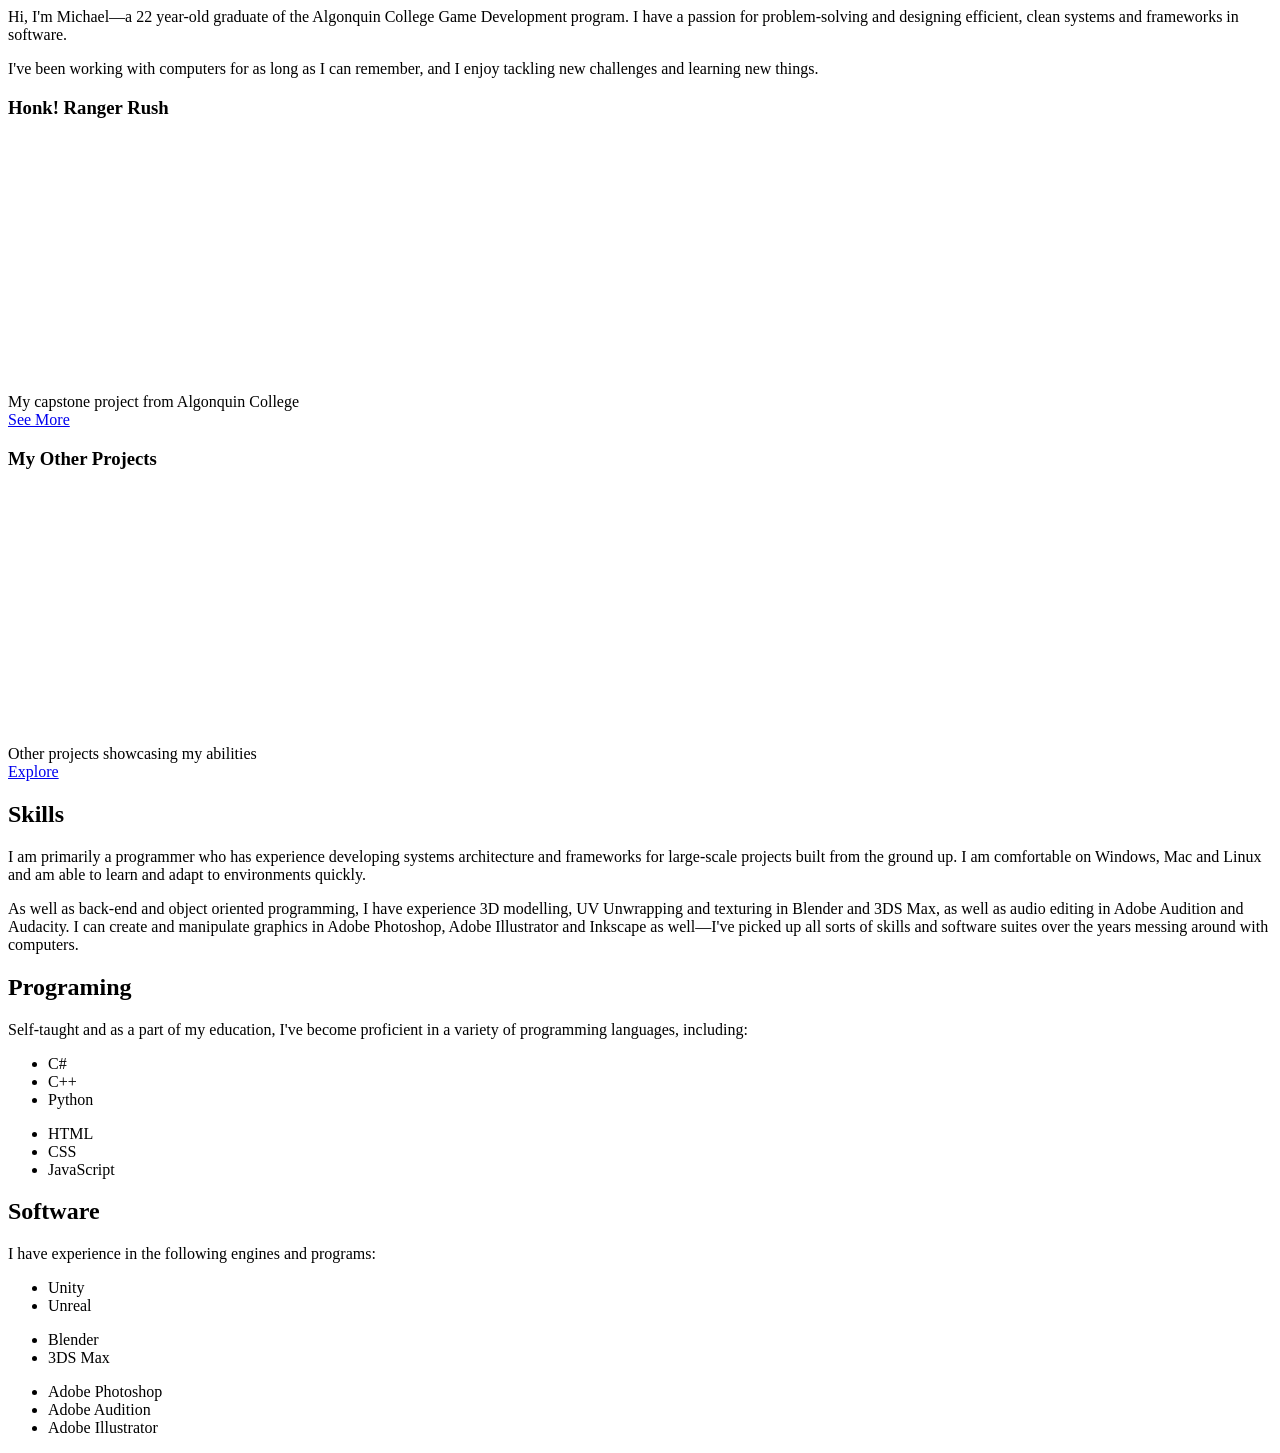
<file: index.html>
<head>
    <script>const siteConfig = 0;</script>
    <script src="/head-inject-mv.js"></script>
    <title>Michael Vogl</title>
    <link rel="stylesheet" type="text/css" href="/assets/css/base.css"/>
</head>

<body>
    <div class="body-container content-width">
        <div class="body-block">
            <div class="body-block-content" style="padding:0;">
                <p>Hi, I'm Michael&mdash;a 22 year-old graduate of the Algonquin College Game Development program. I have a passion for problem-solving and designing efficient, clean systems and frameworks in software.</p>
                <p>I've been working with computers for as long as I can remember, and I enjoy tackling new challenges and learning new things.</p>
            </div>
        </div>        
        <div class="body-block-grid grid-showcase">
            <div class="body-block body-block-content flex-block link-format" style="margin:0">
                <h3>Honk! Ranger Rush</h3>
                <div class="body-block-image" style="height: 256px; background-image:url('/assets/images/honkgame/honkgame_1.png')"></div>
                <span >My capstone project from Algonquin College</span>
                <a href="/pages/main/projects.html">
                    <div class="button-big">
                        See More
                    </div>
                </a>
            </div>
            <div class="body-block body-block-content flex-block link-format" style="margin:0">
                <h3>My Other Projects</h3>
                <div class="body-block-image" style="height: 256px; background-image:url('/assets/images/repaint/kfclmp2_1.png')"></div>
                <span>Other projects showcasing my abilities</span>
                <a href="/pages/main/additionalwork.html">
                    <div class="button-big">
                        Explore
                    </div>
                </a>
            </div>
        </div>
        <div class="body-block body-block-grid grid-right">
            <div class="body-block-image" style="background-image: url('/assets/images/pictures/DSC_9564.webp')"></div>
            <div class="body-block-content">
                <h2>Skills</h2>
                <p>I am primarily a programmer who has experience developing systems architecture and frameworks for large-scale projects built from the ground up. I am comfortable on Windows, Mac and Linux and am able to learn and adapt to environments quickly.</p>
                <p>As well as back-end and object oriented programming, I have experience 3D modelling, UV Unwrapping and texturing in Blender and 3DS Max, as well as audio editing in Adobe Audition and Audacity. I can create and manipulate graphics in Adobe Photoshop, Adobe Illustrator and Inkscape as well&mdash;I've picked up all sorts of skills and software suites over the years messing around with computers. </p>
            </div>
        </div>
        <div class="body-block body-block-grid grid-left">
            <div class="body-block-content">
                <h2>Programing</h2>
                <p>Self-taught and as a part of my education, I've become proficient in a variety of programming languages, including:</p>
                <div class="side-by-side-list">
                    <ul>
                        <li>C#</li>
                        <li>C++</li>
                        <li>Python</li>
                    </ul>
                    <ul>
                        <li>HTML</li>
                        <li>CSS</li>
                        <li>JavaScript</li>
                    </ul>
                </div>
            </div>
            <div class="body-block-image" style="background-image: url('/assets/images/pictures/DSC_9562.webp')"></div>
        </div>
        <div class="body-block body-block-grid grid-right">
            <div class="body-block-image" style="background-image: url('/assets/images/pictures/DSC_9566.webp')"></div>
            <div class="body-block-content">
                <h2>Software</h2>
                <p>I have experience in the following engines and programs:</p>
                <div class="side-by-side-list">
                    <ul>
                        <li>Unity</li>
                        <li>Unreal</li>
                    </ul>
                    <ul>
                        <li>Blender</li>
                        <li>3DS Max</li>
                    </ul>
                    <ul>
                        <li>Adobe Photoshop</li>
                        <li>Adobe Audition</li>
                        <li>Adobe Illustrator</li>
                    </ul>
                </div> 
            </div>
        </div>
    </div>
</body>
</file>
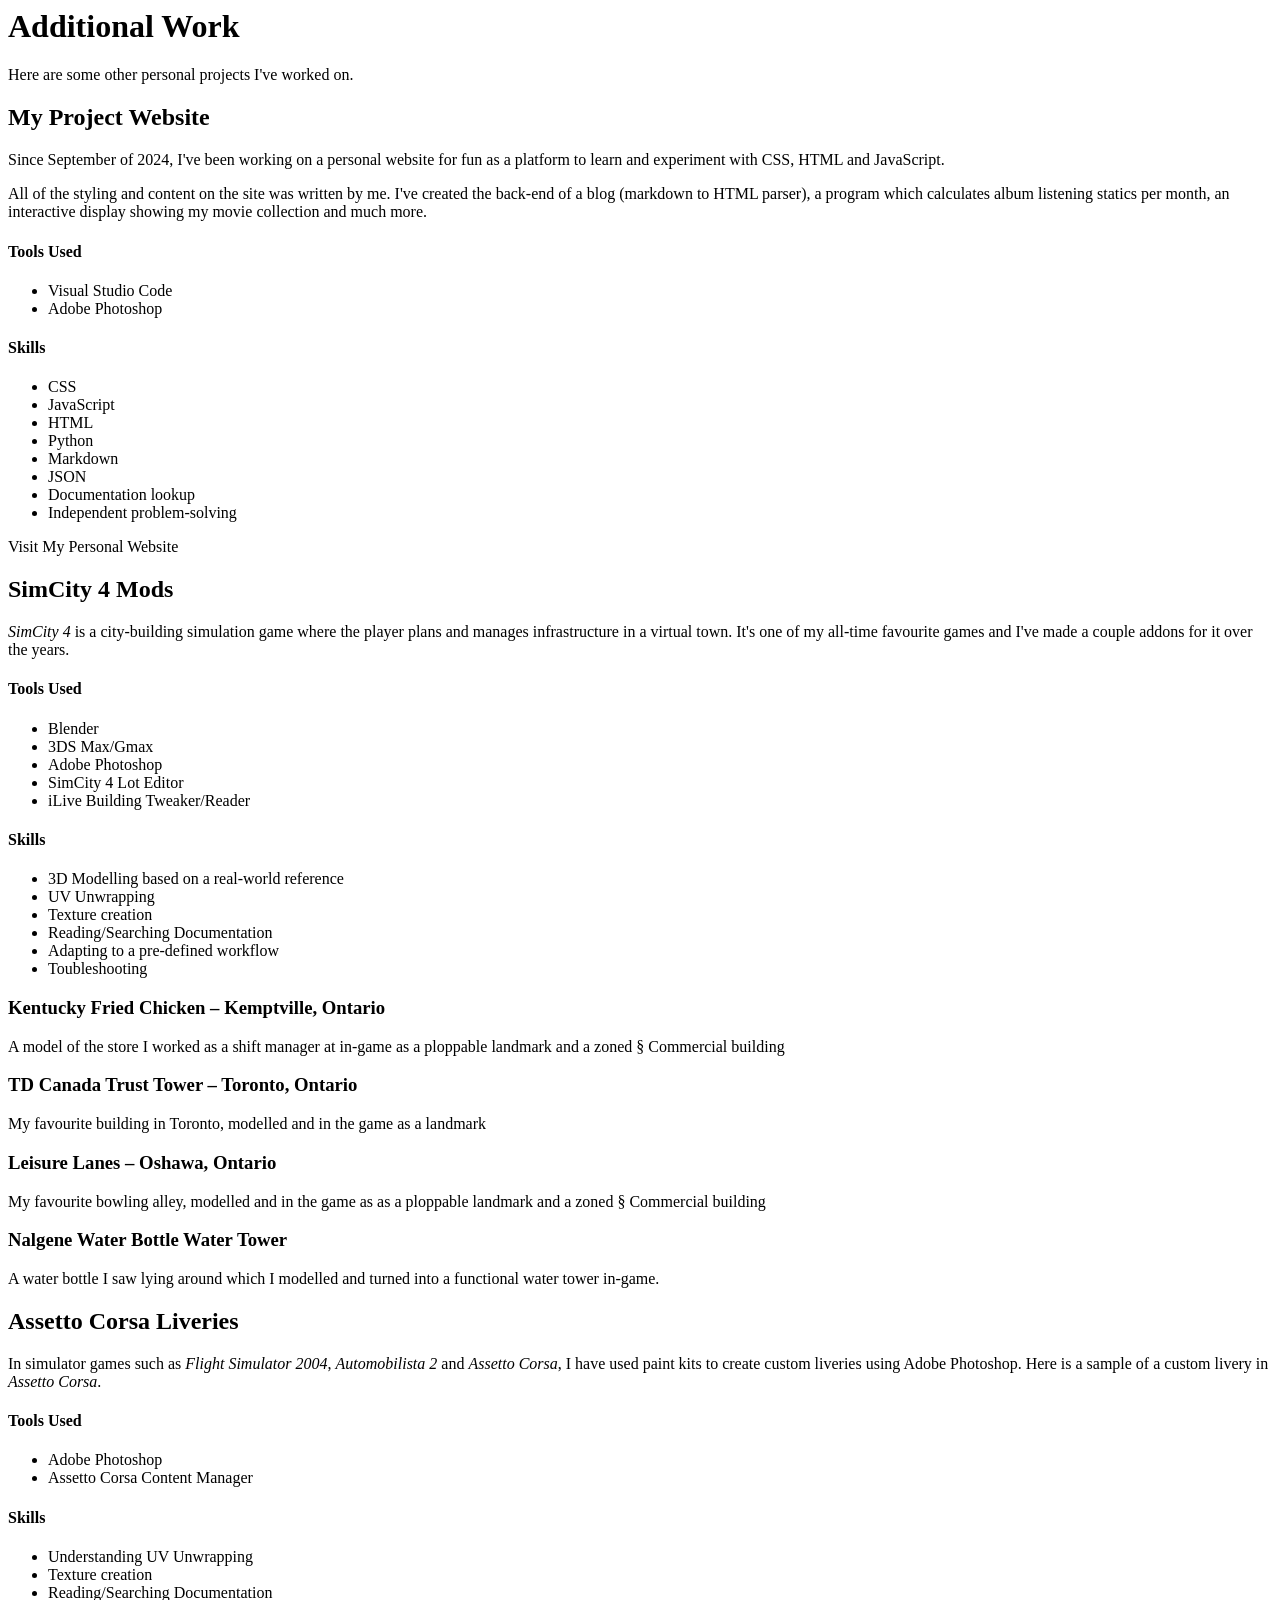
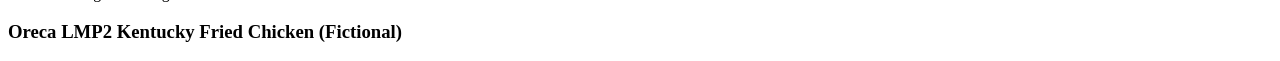
<file: pages/main/additionalwork.html>
<head>
    <script src="/head-inject-mv.js"></script>
    <title>Michael Vogl</title>
    <link rel="stylesheet" type="text/css" href="/assets/css/base.css"/>
    <link rel="stylesheet" type="text/css" href="/assets/css/additionalprojects.css"/>
</head>

<body>
    <div class="body-container content-width">
        <div class="body-block">
            <div class="body-block-content">
                <h1>Additional Work</h1>
                <p>Here are some other personal projects I've worked on.</p>
            </div>
        </div>
        <div class="body-block">
            <div class="body-block-content">
                <h2>My Project Website</h2>
                <p>Since September of 2024, I've been working on a personal website for fun as a platform to learn and experiment with CSS, HTML and JavaScript.</p>
                <p>All of the styling and content on the site was written by me. I've created the back-end of a blog (markdown to HTML parser), a program which calculates album listening statics per month, an interactive display showing my movie collection and much more.</p>
                <div class="simple-flex-row">
                    <div class="side-by-side-list list-two-rows">
                        <div>
                            <h4><b>Tools Used</b></h4>
                            <ul>
                                <li>Visual Studio Code</li>
                                <li>Adobe Photoshop</li>
                            </ul>
                        </div> 
                        <div>
                            <h4><b>Skills</b></h4>
                            <ul>
                                <li>CSS</li>
                                <li>JavaScript</li>
                                <li>HTML</li>
                                <li>Python</li>
                                <li>Markdown</li>
                                <li>JSON</li>
                                <li>Documentation lookup</li>
                                <li>Independent problem-solving</li>
                            </ul>
                        </div>
                    </div>
                </div>
                <div class="grid-four grid-images">
                    <div style="background-image: url('/assets/images/cybersite/cybersite-1.png')"></div>
                    <div style="background-image: url('/assets/images/cybersite/cybersite-2.png')"></div>
                    <div style="background-image: url('/assets/images/cybersite/cybersite-3.png')"></div>
                    <div style="background-image: url('/assets/images/cybersite/cybersite-4.png')"></div>
                    <div style="background-image: url('/assets/images/cybersite/cybersite-5.png')"></div>
                </div>
            </div>
            <div onclick="accessPersonalSite()"class="button-big" id="personal-site-button">
                Visit My Personal Website
            </div>
        </div>
        <div class="body-block">
            <div class="body-block-content">
                <h2>SimCity 4 Mods</h2>
                <p><i>SimCity 4</i> is a city-building simulation game where the player plans and manages infrastructure in a virtual town. It's one of my all-time favourite games and I've made a couple addons for it over the years.</p>
                <div class="simple-flex-row">
                    <div class="side-by-side-list list-two-rows">
                        <div>
                            <h4><b>Tools Used</b></h4>
                            <ul>
                                <li>Blender</li>
                                <li>3DS Max/Gmax</li>
                                <li>Adobe Photoshop</li>
                                <li>SimCity 4 Lot Editor</li>
                                <li>iLive Building Tweaker/Reader</li>
                            </ul>
                        </div>
                        <div>
                            <h4><b>Skills</b></h4>
                            <ul>
                                <li>3D Modelling based on a real-world reference</li>
                                <li>UV Unwrapping</li>
                                <li>Texture creation</li>
                                <li>Reading/Searching Documentation</li>
                                <li>Adapting to a pre-defined workflow</li>
                                <li>Toubleshooting</li>
                            </ul>
                        </div>
                    </div>
                </div>
                <h3>Kentucky Fried Chicken &ndash; Kemptville, Ontario</h3>
                <p>A model of the store I worked as a shift manager at in-game as a ploppable landmark and a zoned § Commercial building</p>
                <div class="grid-four grid-images">
                    <div style="background-image: url('/assets/images/sc4mods/kfc_4.png')"></div>
                    <div style="background-image: url('/assets/images/sc4mods/KFC1.png')"></div>
                    <div style="background-image: url('/assets/images/sc4mods/KFC2.png')"></div>
                    <div style="background-image: url('/assets/images/sc4mods/KFC3.png')"></div>
                    <div style="background-image: url('/assets/images/sc4mods/KFCref1.png')"></div>
                    <div style="background-image: url('/assets/images/sc4mods/KFCref2.png')"></div>
                </div>
                <h3>TD Canada Trust Tower &ndash; Toronto, Ontario</h3>
                <p>My favourite building in Toronto, modelled and in the game as a landmark</p>
                <div class="grid-four grid-images">
                    <div style="background-image: url('/assets/images/sc4mods/tdtower_4.jpg')"></div>
                    <div style="background-image: url('/assets/images/sc4mods/tdtower_5.jpg')"></div>
                    <div style="background-image: url('/assets/images/sc4mods/tdtower_3.png')"></div>
                    <div style="background-image: url('/assets/images/sc4mods/tdtower_2.png')"></div>
                    <div style="background-image: url('/assets/images/sc4mods/tdtower_1.png')"></div>
                    <div style="background-image: url('/assets/images/sc4mods/tdcanadatrusttower.jpeg')"></div>
                </div>
                <h3>Leisure Lanes &ndash; Oshawa, Ontario</h3>
                <p>My favourite bowling alley, modelled and in the game as as a ploppable landmark and a zoned § Commercial building</p>
                <div class="grid-four grid-images">
                    <div style="background-image: url('/assets/images/sc4mods/leisurelanes_1.png')"></div>
                    <div style="background-image: url('/assets/images/sc4mods/leisurelanes_2.png')"></div>
                    <div style="background-image: url('/assets/images/sc4mods/leisurelanes_5.png')"></div>
                    <div style="background-image: url('/assets/images/sc4mods/leisurelanes_4.png')"></div>
                </div>
                <h3>Nalgene Water Bottle Water Tower</h3>
                <p>A water bottle I saw lying around which I modelled and turned into a functional water tower in-game.</p>
                <div class="grid-one grid-images">
                    <div></div>
                    <div style="background-image: url('/assets/images/sc4mods/nalgene.jpg')"></div>
                    <div></div>
                </div>
            </div>
        </div>        
        <div class="body-block">
            <div class="body-block-content">
                <h2>Assetto Corsa Liveries</h2>
                <p>In simulator games such as <i>Flight Simulator 2004</i>, <i>Automobilista 2</i> and <i>Assetto Corsa</i>, I have used paint kits to create custom liveries using Adobe Photoshop. Here is a sample of a custom livery in <i>Assetto Corsa</i>.</p>
                <div class="simple-flex-row">
                    <div class="side-by-side-list list-two-rows">
                        <div>
                            <h4><b>Tools Used</b></h4>
                            <ul>
                                <li>Adobe Photoshop</li>
                                <li>Assetto Corsa Content Manager</li>
                            </ul>
                        </div>
                        <div>
                            <h4><b>Skills</b></h4>
                            <ul>
                                <li>Understanding UV Unwrapping</li>
                                <li>Texture creation</li>
                                <li>Reading/Searching Documentation</li>
                            </ul>
                        </div>
                    </div>
                </div>
                <h3>Oreca LMP2 Kentucky Fried Chicken (Fictional)</h3>
                    <div class="grid-four grid-images">
                        <div style="background-image: url('/assets/images/repaint/kfclmp2_1.png')"></div>
                        <div style="background-image: url('/assets/images/repaint/kfclmp2_2.png')"></div>
                        <div style="background-image: url('/assets/images/repaint/kfclmp2_3.png')"></div>
                        <div style="background-image: url('/assets/images/repaint/kfclmp2_4.png')"></div>
                    </div>
                </div>
            </div>
        </div>
    </div>
</body>
</file>
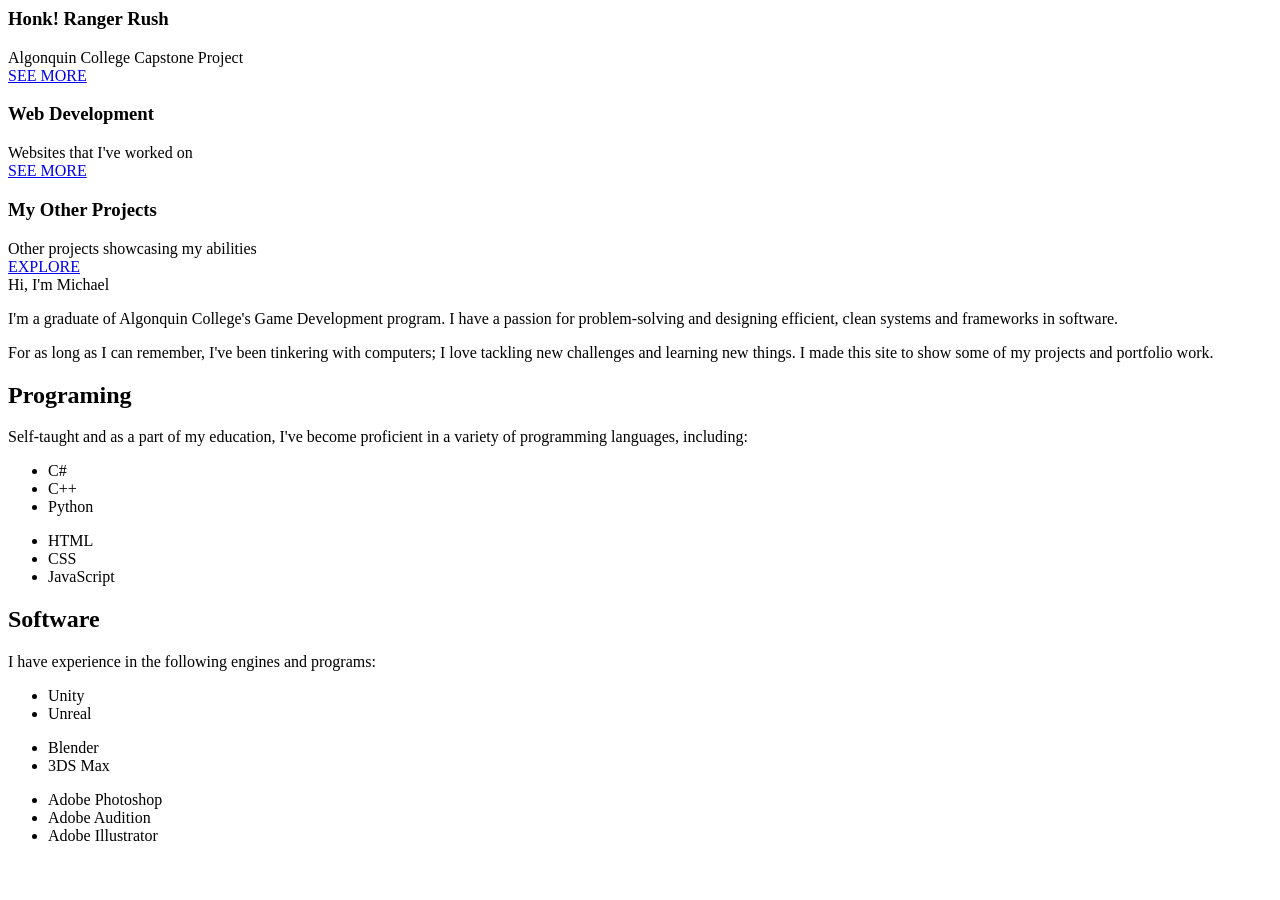
<file: pages/main/homethree.html>
<head>
    <script>const siteConfig = 2;</script>
    <script src="/head-inject-mv.js"></script>
    <title>Michael Vogl</title>
    <link rel="stylesheet" type="text/css" href="/assets/css/homethree.css"/>
    <link rel="stylesheet" type="text/css" href="/assets/css/homethreeelements.css"/>
    <link rel="stylesheet" type="text/css" href="/assets/css/fonts.css"/>
</head>

<body>
    <div class="fixed-bg img-code-one">
        <div class="featured-carousel-container">
            <div id="card-1" class="card-blue featured-card link-noformat active">
                <div class="featured-card-title">
                    <div>
                        <h3>Honk! Ranger Rush</h3>
                        <span>Algonquin College Capstone Project</span>
                    </div>
                    <a href="/pages/main/projects.html#honk"><div class="featured-card-button">SEE MORE</div></a>
                </div>
                <div class="featured-card-image" style="background-image:url('/assets/images/honkgame/honkgame_1.png')"></div>
            </div>
            <div id="card-2" class="card-green featured-card link-noformat">
                <div class="featured-card-title">
                    <div>
                        <h3>Web Development</h3>
                        <span>Websites that I've worked on</span>
                    </div>
                    <a href="/pages/main/additionalwork.html#websites"><div class="featured-card-button">SEE MORE</div></a>
                </div>
                <div class="featured-card-image" style="background-image:url('/assets/images/pictures/DSC_9562.webp')"></div>
            </div>
            <div id="card-3" class="card-orange featured-card link-noformat">
                <div class="featured-card-title">
                    <div>
                        <h3>My Other Projects</h3>
                        <span>Other projects showcasing my abilities</span>
                    </div>
                    <a href="/pages/main/additionalwork.html#mods"><div class="featured-card-button">EXPLORE</div></a>
                </div>
                <div class="featured-card-image" style="background-image:url('/assets/images/repaint/kfclmp2_1.png')"></div>
            </div>
            <div class="featured-carousel-selector-bar">
                <div id="selector-bar-1" class="active"></div>
                <div id="selector-bar-2" class="inactive"></div>
                <div id="selector-bar-3" class="inactive"></div>
            </div>
        </div>
    </div>
    <div class="body-wrapper">
        <div class="body-content flex-center">
            <div class="content-width intro-section">
                <div class="intro-hi">Hi, I'm Michael</div>
                <div class="intro-body" style="padding:0;">
                    <p>I'm a graduate of Algonquin College's Game Development program. I have a passion for problem-solving and designing efficient, clean systems and frameworks in software.</p>
                    <p>For as long as I can remember, I've been tinkering with computers; I love tackling new challenges and learning new things. I made this site to show some of my projects and portfolio work.</p>
                </div>
            </div>
        </div>
    </div>

    <div class="fixed-bg bg-fit img-code-two">
        <div class="recessed-area">
            <div class="content-width gap">
                <div class="body-block body-block-grid grid-left">
                    <div class="body-block-content">
                        <h2>Programing</h2>
                        <p>Self-taught and as a part of my education, I've become proficient in a variety of programming languages, including:</p>
                        <div class="side-by-side-list">
                            <ul>
                                <li>C#</li>
                                <li>C++</li>
                                <li>Python</li>
                            </ul>
                            <ul>
                                <li>HTML</li>
                                <li>CSS</li>
                                <li>JavaScript</li>
                            </ul>
                        </div>
                    </div>
                    <div class="body-block-image" style="background-image: url('/assets/images/pictures/DSC_9562.webp')"></div>
                </div>
                <div class="body-block body-block-grid grid-right">
                    <div class="body-block-image" style="background-image: url('/assets/images/pictures/DSC_9566.webp')"></div>
                    <div class="body-block-content">
                        <h2>Software</h2>
                        <p>I have experience in the following engines and programs:</p>
                        <div class="side-by-side-list">
                            <ul>
                                <li>Unity</li>
                                <li>Unreal</li>
                            </ul>
                            <ul>
                                <li>Blender</li>
                                <li>3DS Max</li>
                            </ul>
                            <ul>
                                <li>Adobe Photoshop</li>
                                <li>Adobe Audition</li>
                                <li>Adobe Illustrator</li>
                            </ul>
                        </div>
                    </div>
                </div>
            </div>
        </div>
    </div>

    <script>
        let activeCarouselIndex = 1;
        let carouselRestarting = false;
        var carouselTimer = setInterval(cycleCarousel, 4000);

        function cycleCarousel() {
            activeCarouselIndex += 1;
            
            if (activeCarouselIndex > 3)
            {
                activeCarouselIndex = 1;
            }

            activateCarousel(activeCarouselIndex, false);
        }

        function stopCarousel()
        {
            clearInterval(carouselTimer);
            carouselTimer = null;
        }

        function restartCarousel(newInterval = 3000)
        {
            if (!carouselRestarting)
            {
                carouselRestarting = true;
                setTimeout(() =>
                {
                    stopCarousel();
                    carouselTimer = setInterval(cycleCarousel, 4000);
                    carouselRestarting = false;
                }, newInterval)
            }
        }

        document.addEventListener("DOMContentLoaded", (event) => {
            document.getElementById("selector-bar-1").addEventListener("click", (event) => { activateCarousel(1, true) });
            document.getElementById("selector-bar-2").addEventListener("click", (event) => { activateCarousel(2, true) });
            document.getElementById("selector-bar-3").addEventListener("click", (event) => { activateCarousel(3, true) });

            document.getElementById("card-1").addEventListener("mouseenter", (event) => { stopCarousel() });
            document.getElementById("card-2").addEventListener("mouseenter", (event) => { stopCarousel() });
            document.getElementById("card-3").addEventListener("mouseenter", (event) => { stopCarousel() });

            document.getElementById("card-1").addEventListener("mouseleave", (event) => { restartCarousel(500) });
            document.getElementById("card-2").addEventListener("mouseleave", (event) => { restartCarousel(500) });
            document.getElementById("card-3").addEventListener("mouseleave", (event) => { restartCarousel(500) });
        });

        function activateCarousel(carouselIndex, userInteracted = false) {

            if (carouselIndex == 1)
            {
                document.getElementById("card-1").classList.add("active");
                document.getElementById("card-2").classList.remove("active");
                document.getElementById("card-3").classList.remove("active");

                document.getElementById("selector-bar-1").classList.add("active");
                document.getElementById("selector-bar-2").classList.remove("active");
                document.getElementById("selector-bar-3").classList.remove("active");
            }
            else if (carouselIndex == 2)
            {
                document.getElementById("card-1").classList.remove("active");
                document.getElementById("card-2").classList.add("active");
                document.getElementById("card-3").classList.remove("active");

                document.getElementById("selector-bar-1").classList.remove("active");
                document.getElementById("selector-bar-2").classList.add("active");
                document.getElementById("selector-bar-3").classList.remove("active");
            }
            else if (carouselIndex == 3)
            {
                document.getElementById("card-1").classList.remove("active");
                document.getElementById("card-2").classList.remove("active");
                document.getElementById("card-3").classList.add("active");

                document.getElementById("selector-bar-1").classList.remove("active");
                document.getElementById("selector-bar-2").classList.remove("active");
                document.getElementById("selector-bar-3").classList.add("active");
            }

            if (userInteracted)
            {
                stopCarousel();
                restartCarousel(3000);
            }

            activeCarouselIndex = carouselIndex;
        }
    </script>
</body>
</file>
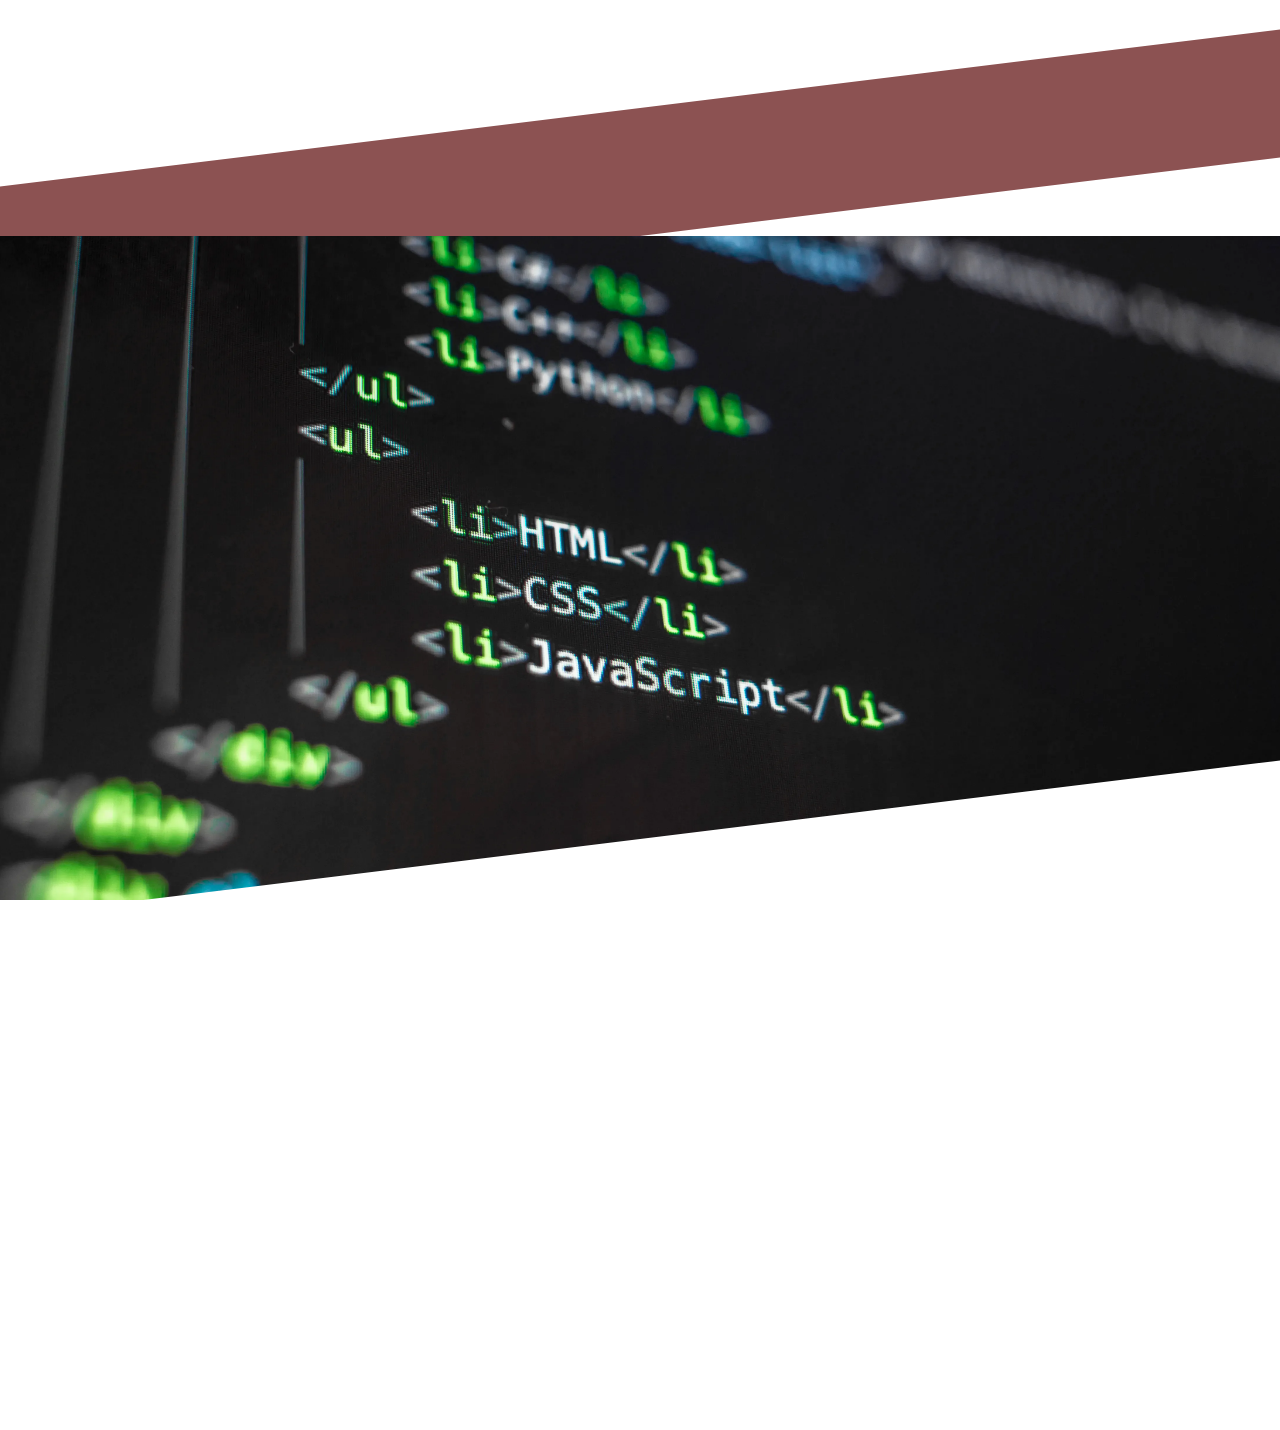
<file: pages/main/hometwo.html>
<head>
    <title>Michael Vogl</title>
    <link rel="stylesheet" type="text/css" href="/assets/css/hometwo.css"/>
    <link rel="stylesheet" type="text/css" href="/assets/css/fonts.css"/>
</head>

<body>
    <div class="top-card-cont">
        <div class="top-card"></div>
    </div>
    
    <div class="fixed-bg"></div>
    <div class="overlay-card"></div>
</body>
</file>
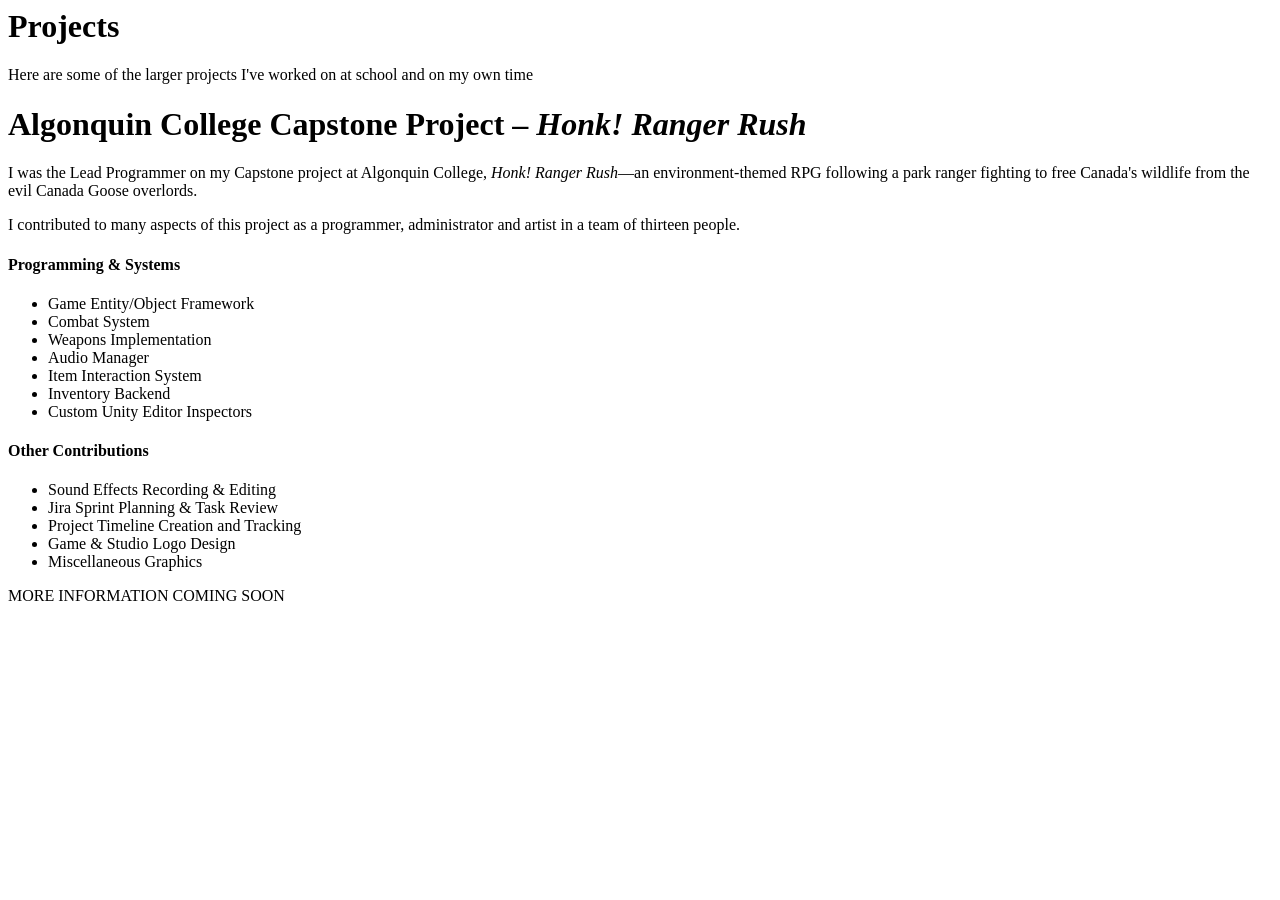
<file: pages/main/projects.html>
<head>
    <script src="/head-inject-mv.js"></script>
    <title>Michael Vogl</title>
    <link rel="stylesheet" type="text/css" href="/assets/css/base.css"/>
</head>

<body>
    <div class="body-container content-width">
        <div class="body-block">
            <div class="body-block-content">
                <h1>Projects</h1>
                <p>Here are some of the larger projects I've worked on at school and on my own time</p>
            </div>
        </div>
        <div class="body-block">
            <div class="body-block-content">
                <h1>Algonquin College Capstone Project &ndash; <i>Honk! Ranger Rush</i></h1>
                <p>I was the Lead Programmer on my Capstone project at Algonquin College, <i>Honk! Ranger Rush</i>&mdash;an environment-themed RPG following a park ranger fighting to free Canada's wildlife from the evil Canada Goose overlords.</p>
                <p>I contributed to many aspects of this project as a programmer, administrator and artist in a team of thirteen people.</p>
                <div class="simple-flex-row">
                    <div class="side-by-side-list list-two-rows">
                        <div>
                            <h4><b>Programming & Systems</b></h4>
                            <ul>
                                <li>Game Entity/Object Framework</li>
                                <li>Combat System</li>
                                <li>Weapons Implementation</li>
                                <li>Audio Manager</li>
                                <li>Item Interaction System</li>
                                <li>Inventory Backend</li>
                                <li>Custom Unity Editor Inspectors</li>
                            </ul>
                        </div> 
                        <div>
                            <h4><b>Other Contributions</b></h4>
                            <ul>
                                <li>Sound Effects Recording & Editing</li>
                                <li>Jira Sprint Planning & Task Review</li>
                                <li>Project Timeline Creation and Tracking</li>
                                <li>Game & Studio Logo Design</li>
                                <li>Miscellaneous Graphics</li>
                            </ul>
                        </div>
                    </div>
                </div>
            </div>
        </div>
        <div class="coming-soon">
            MORE INFORMATION COMING SOON
        </div>
    </div>
</body>
</file>
<file: assets/css/base.css>
@charset "UTF-8";

/* General Styles */
.flex-centered
{
    display: flex;
    justify-content: center;
    align-items: center;
}

/* Master Content Width */
body, header, footer
{
    display: flex;
    align-items: center;
    flex-direction: column;
    justify-items: center;

    font-family: "Helvetica";

    
}

header, footer
{
    /*background-color: white;*/
    background-image: linear-gradient(to bottom, rgba(255, 255, 255, 0.85), rgba(255, 255, 255, 0.95), rgba(200, 200, 200, 0.85));
    z-index: 999;
    box-shadow: 2px 2px 16px black;
    display:flex;
    width: 100vw;
    align-items: center;
    justify-content: center;
    position: absolute;
    overflow:hidden;
}

body
{
    margin-top: 150px;
    margin-bottom: 64px;
}

body, header, footer, p, div > *
{
    /* DEBUG */
    /*border: 1px red solid; */ 
}

body
{
    /*background-color: rgb(255, 255, 255);
    background: linear-gradient(to bottom, rgb(199, 228, 244), rgb(193, 235, 248));
    */
    background-image: url('/assets/images/pictures/DSC_0944.webp');
    background-repeat: no-repeat;
    background-size:cover;
}

footer
{
    padding: 16px;
}

.body-container
{
    display: flex;
    flex-direction: column;
    justify-content: left;
    gap: 16px;
}

@property --boxColour1 {
  syntax: '<color>';
  initial-value: rgba(255, 255, 255, 0.9);
  inherits: false;
}

@property --boxColour2 {
  syntax: '<color>';
  initial-value: rgba(228, 228, 228, 0.6);
  inherits: false;
}

.body-block
{
    border-radius: 25px;
    background: linear-gradient(45deg, var(--boxColour1), var(--boxColour2), var(--boxColour1));
    padding: 16px;
    gap: 16px;
    box-shadow: 4px 4px 16px rgba(0, 0, 0, 0.232);
    animation: cubic-bezier(0.19, 1, 0.22, 1) 0.5s;
    transition: box-shadow 0.3s, --boxColour1 0.3s, --boxColour2 0.3s;
}

.flex-block
{
    display: flex;
    flex-direction: column;
    gap: 8px;
    justify-content: space-around;
}

@keyframes gradientPulse {
    0%   { opacity: 0.75; }
    50%  { opacity: 1; }
    100% { opacity: 0.75; }
}

.body-block:hover
{
    box-shadow: 4px 4px 4px rgba(0, 0, 0, 0.7);
    --boxColour1: rgba(255, 255, 255, 1);
    --boxColour2: rgba(255, 255, 255, 0.9);
}

.body-block-content
{
    margin: 32px;
}

.body-block-content p
{
    margin-bottom: 1rem;
}

.link-format > *, .link-format
{
    text-decoration: none;
    color: black;
    font-weight: bold;
}

.body-block-image
{
    background-position: left;
    background-size: cover;
    border-radius: 16px;
}

.body-block-grid
{
    display: grid;
    min-height: 236px;
}

.grid-showcase
{
    grid-template-columns: 1fr 1fr;
    gap: 24px;
}

.body-block h3
{
    padding-bottom: 4px;
    margin-bottom: 4px;
}

.grid-left
{
    grid-template-columns: 1.5fr 1fr;
}

.grid-right
{
    grid-template-columns: 1fr 1.5fr;
}

.button-big
{
    width: 100%;

    font-weight: bold;
    color:white;
    border-radius: 10px;
    padding-top: 6px;
    padding-bottom: 6px;
    text-align: center;
    background-color: rgb(114, 187, 255);

    transition: background-color 0.2s linear;
}

.button-big:hover
{
    background-color: rgb(0, 142, 250);
    cursor: pointer;
}

.side-by-side-list
{
    padding-left: 32px;
    min-width: fit-content;
    max-width: 386px;
    display: grid;   
    grid-template-columns: 1fr 1fr 1fr;
    align-content: center;
    word-break: keep-all;
    word-wrap: normal;
}

.list-two-rows
{
    grid-template-columns: 1fr 1fr;
}

.content-width
{
    width: 60vw;
}

/* Header Stuff */
.header-container
{
}

.header-content
{
    margin: 20px;
    display: flex;
    justify-content: space-between;
}

.header-navbar
{
    display: grid;
    grid-template-columns: 1fr 1fr 1fr;
    justify-content: center;
    align-items: center;
}

.header-navbar div
{
    display: flex;
    padding: 4px 8px 4px 8px;
    text-align: center;
    height: 32px;
    justify-content: center;
    align-items: center;
    background-color: transparent;
    border-radius: 16px;

    transition: color 0.1s linear, background-color 0.2s linear;
}

.header-navbar div:hover
{
    color:white;    
    background-color: rgb(0, 142, 250);
}

/* Footer Formatting */

/* Body Formatting */
h2
{
    margin-top: 2px;
    margin-bottom: 4px;
}

p
{
    margin-top: 2px; 
    margin-bottom: 2px; 
}

/* Page Formatting */

.simple-flex-row
{
    display: flex; 
    flex-direction: row;
}

/* Grids and images */
.grid-four
{
    display: grid;
    grid-template-columns: auto auto;

    width: 100%;

    gap: 8px;
}

.grid-two
{
    display: grid;
    grid-template-columns: auto auto auto;
}

.grid-images-contain div
{
    width: auto;
    height: 386px;
    background-size:contain;
    background-position: center;
    background-repeat: no-repeat;

    transition: transform 0.25s;
    animation: transform cubic-bezier(1, 0, 0, 1);

    border-radius: 16px;
}

.grid-images-contain div:hover
{
    transform: scale(1.5);
}

.grid-one
{
    display: grid;
    grid-template-columns: 0.5fr 1fr 0.5fr;

    width: 100%;
    height: 386px;

    gap: 8px;
}

.grid-images div
{
    width: 100%;
    height: 320px;
    background-size:cover;
    background-position: center;

    border-radius: 16px;
}

.coming-soon
{
    width: 100%;
    display: flex;
    height: 64px;
    text-align: center;
    font-weight: bolder;
    justify-content: center;
    align-items: center;
    background-color: yellow;
    border-radius: 32px;
}
</file>
<file: assets/css/additionalprojects.css>
body
{
    background-image: url("/assets/images/misc/DSC_77780.jpg");
}
</file>
<file: assets/css/homethree.css>
@charset "UTF-8";

/* DEBUG
body, header, footer, p, div > *
{
    border: 1px red solid;
}*/


/* Constants */

html
{
    background-color: #2c2c2c;
    color: #242424;
    font-family: "Roboto", sans-serif;
}

.content-width
{
    width: 60vw !important;
}

/* Header, footers, body */

header
{
    box-shadow: 2px 2px 6px rgba(0, 0, 0, 0.281);
    background-color: #FFFFFF;
}

body, main, html
{
    padding:0;
    margin:0;
    max-width: 100%;
    overflow-x: hidden;
}

footer
{
    background-color: #2c2c2c;
    font-family: "Roboto", sans-serif;
    color: white;
    padding: 20px;

    box-shadow: 0px -2px 6px rgba(0, 0, 0, 0.281);
}

/* Top Header Navigation */

.header-above /*Above header with contact info*/
{
    background-color: #2c2c2c;
    width: 100vw;
    color: white;

    padding: 10px 0px 10px 0px;

    font-family: "Roboto", sans-serif;
}

.header-above div /* the elements within */
{
    display: flex;
    justify-content: right;
}

.header-above span /* Links and text */
{
    padding-left: 8px;
    padding-right: 8px;
}

.v-bar
{
    content:"";
    background-color: white;
    border-left: 2px solid white;
    
    margin-left: 6px;
    margin-right: 6px;
}

/* Bottom Header */

.header-content
{
    display: flex;
    justify-content: space-between;
    align-items: center;
}

.header-navbar
{
    display: grid;
    grid-template-columns: 1fr 1fr 1fr;
    justify-content: center;
    align-items: center;
}

.header-navbar div
{
    display: flex;
    padding: 4px 8px 4px 8px;
    text-align: center;
    height: 64px;
    justify-content: center;
    align-items: center;
    background-color: transparent;

    transition: box-shadow 0.15s ease-in, border-bottom 0.1s linear, margin-bottom 0.1s linear;

    border-bottom: 0px solid #fee022;
    margin-top: 6px;
    margin-bottom: 6px;

    font-family: Helvetica, sans-serif;
    font-size: 1.1rem;
    letter-spacing: 0.05rem;
    font-weight: bold;
    color: black;

    box-shadow: inset 0px -64px 64px -64px #ffffff00;
}

.header-navbar div:hover
{
    border-bottom: 6px solid #fee022;
    margin-bottom: 0px;
    box-shadow: inset 0px -8px 8px -8px #fee022;
}

.header-logo, #header-logo
{
    background-image: url("/assets/images/site/MichaelVogl_Logo_yellow.png");
    background-repeat: no-repeat;
    background-position: center;
    
    height: 64px;
    width: 350px;
    
    transition: filter 0.1s linear;
}

.header-logo:hover, #header-logo:hover
{
    filter: brightness(1.1);
    /*background-image: url("/assets/images/site/MichaelVogl_Logo_white.png");*/
}

/* Footer Structure */
.footer-grid
{
    display: grid;
    width: 75%;
    grid-template-columns: 1fr 1fr 1fr 1fr;

    color: white;

    font-family: "Roboto", sans-serif;
    font-weight: normal;
}

.footer-grid div
{
    display: flex;
    flex-direction: column;

    padding: 8px;

    gap: 4px;
}

footer h4
{
    font-family: "Roboto", sans-serif;
    font-weight: 500;

    margin-bottom: 4px;
    padding-bottom: 2px;
    width: fit-content;
    border-bottom: 2px solid white;
}


/* General Stylings */
.link-noformat a
{
    text-decoration: none;
    color: black;
}

.link-format a
{
    text-decoration: none;
    color: white;
    font-weight: bold;
}

.link-format a:hover
{
    color: #fee022 !important;
}

.recessed-area
{
    width: 100%;
    box-shadow: inset 0px 16px 16px -16px rgb(128, 128, 128);

    display:flex;
    justify-content: center;

    padding: 128px 0px 64px 0px;
}

/* Flex Stylings */

.flex-center
{
    display: flex;
    flex-direction: column;
    align-items: center;
    justify-content: center;
}

.flex-row
{
    flex-direction: row;
}

.flex-column
{
    flex-direction: column;
}

/* Grid Showcase Things */
.body-block
{
    border-radius: 12px;
    overflow:hidden;
    box-shadow: 4px 4px 16px rgba(0, 0, 0, 0.232);

    font-size: 1.1rem;

    background-color:#FFFFFF;
}

.body-block-image
{
    background-position: left;
    background-size: cover;

    height: 100%;
}

.body-block-content
{
    margin: 32px;
}

.body-block-content p
{
    margin-bottom: 1rem;
}

.body-block-grid
{
    display: grid;
    min-height: 236px;
}

.body-block h3
{
    padding-bottom: 4px;
    margin-bottom: 4px;
}

.gap
{
    display: flex;
    flex-direction: column;
    gap: 24px;
}

.grid-left
{
    grid-template-columns: 1.5fr 1fr;
}

.grid-right
{
    grid-template-columns: 1fr 1.5fr;
}

.side-by-side-list
{
    padding-left: 32px;
    min-width: fit-content;
    max-width: 386px;
    display: grid;   
    grid-template-columns: 1fr 1fr 1fr;
    align-content: center;
    word-break: keep-all;
    word-wrap: normal;
}

.list-two-rows
{
    grid-template-columns: 1fr 1fr;
}

/*
    <script>
        var i = 0;
        var txt = "Hi, I'm Michael";
        var speed = 125;

        function typeWriter() {
            if (i < txt.length) {
                document.getElementsByClassName("hi-intro")[0].innerHTML += txt.charAt(i);
                i++;
                setTimeout(typeWriter, speed);
            }
        }

        typeWriter();
    </script>
    */
</file>
<file: assets/css/homethreeelements.css>
/* The Big Backgroundski */

.fixed-bg
{
    background-size:cover;

    width: 100vw;
    height: 60vh;

    background-attachment: fixed;
    background-position: 50% 50%;
    background-repeat: no-repeat;
    background-size: cover;      
    
    will-change: transform;
    -webkit-backface-visibility: hidden;
    backface-visibility: hidden;
}

.bg-fit
{
    height: fit-content !important;
}

.img-code-one
{
    background-image:url("/assets/images/pictures/DSC_9564.webp");
}

.img-code-two
{
    background-image:url("/assets/images/pictures/DSC_0736.webp");
}

/*Featured Card Carousel*/

.featured-carousel-container
{
    position: absolute;
    top: 20%;
    right:15vw;

    width: 100%;
    height: 100%;

    max-width: 512px;
    max-height: 386px;

    overflow: visible;
}

.featured-carousel-selector-bar
{
    position: absolute;
    left: 25%;
    bottom: -24px;
    width: 50%;
    height: 12px;

    border-radius: 0px 0px 8px 8px;
    overflow: hidden;

    display: grid; 
    grid-template-columns: auto auto auto;
    gap: 8px;
}

.featured-carousel-selector-bar div
{
    background-color: #2c2c2c;
    cursor: pointer;

    transition: background-color 0.3s ease-in-out;
}

.featured-carousel-selector-bar .active
{
    background-color: #5c5c5c;
}

.featured-card
{
    /* background: radial-gradient(500px 200px at 10% 15%, rgba(46, 125, 50, 0.14), transparent 60%), radial-gradient(500px 200px at 90% 20%, rgba(102, 187, 106, 0.16), transparent 65%), #ffffff;*/
    box-sizing: border-box;
    position:absolute;
    left:0;
    top:0;

    border-radius: 18px;
    border: 1px solid rgba(65, 61, 56, 0.14);
    padding: 1.35rem 1.4rem;

    height: 100%;
    width: 100%;

    gap: 16px;

    font-family: "Roboto", sans-serif;
    font-style: italic;

    display: flex;
    flex-direction: column;

    overflow: hidden;

    box-shadow: 1px 1px 16px rgb(0, 0, 0);

    transition: box-shadow 0.2s ease-out, opacity 0.5s ease-in-out, transform 0.5s ease-in-out;

    opacity: 0%;
    interactivity:unset;
    pointer-events: none;

    transform: translateX(50%) rotate(15deg);
}

.featured-card.active
{
    opacity: 100%;
    interactivity: inert;
    pointer-events: all;
    transform: translateX(0%) rotate(0);
}

.featured-card:hover
{
    box-shadow: 1px 1px 16px rgb(205, 205, 205);
    filter: brightness(1.03);
}

.featured-card h3
{
    font-size: 1.6rem;
    margin:0px;
}

.featured-card-image
{
    height: 100%;
    width: 100%;
    border-radius: 16px;

    border: 1px solid rgba(206, 206, 206, 0.9);

    background-origin: center;
    background-position: center;

    background-size: 100%;
    transition: background-size 0.15s ease-out, filter 0.2s ease-out;
}

.featured-card-title
{
    display: grid;
    grid-template-columns: 3fr 1fr;
}

.featured-card .featured-card-title span
{
    font-style: italic;
    color: #434343;
}

.featured-card span
{
    font-style: normal;
    font-weight: 500;
}

.featured-card-button
{
    padding: 16px;
    border-radius: 16px;

    box-shadow: 0px 0px 8px rgba(255, 255, 255, 0.5);

    border: 1px solid rgba(65, 61, 56, 0.05);
    
    font-style: normal;
    font-weight: bolder;
    text-align: center;

    transition: filter 0.2s ease-out;
    cursor: pointer;
}

.featured-card-button:hover
{
    filter: brightness(1.1);
}

.featured-card:before
{
    content: "";
    position: absolute;
    top: 0;
    left: 0;
    right: 0;
    height: 5px;
    border-radius: 999px;
    
    box-sizing: inherit;
}

.featured-card h4
{
    margin:0;
}

/* Coloured Feature Cards */
/* Blue Cards */
.card-orange.featured-card:before 
{
    background: linear-gradient(90deg, #feaf28, #e4cf31);
}

.card-orange.featured-card 
{
    background: radial-gradient(500px 200px at 10% 15%, rgba(230, 219, 0, 0.44), transparent 60%), radial-gradient(500px 200px at 90% 20%, rgba(239, 207, 3, 0.36), transparent 80%), #ffffff;
}

.card-orange .featured-card-button
{
    background: radial-gradient(circle at 20% 100%, rgb(255, 181, 44), #ffe942);
}

/* Green Cards */

.card-green.featured-card:before 
{
    background: linear-gradient(90deg, #93e839, #3cb228);
}

.card-green.featured-card 
{
    background: radial-gradient(500px 200px at 10% 15%, rgba(119, 230, 0, 0.44), transparent 60%), radial-gradient(500px 200px at 90% 20%, rgba(156, 239, 3, 0.36), transparent 80%), #ffffff;
}

.card-green .featured-card-button
{
    background: radial-gradient(circle at 20% 100%, rgb(65, 208, 17), #8aff42);
}

/* Blue Cards */

.card-blue.featured-card:before 
{
    background: linear-gradient(90deg, #71b6f3, #2387cf);
}

.card-blue.featured-card 
{
    background: radial-gradient(500px 200px at 10% 15%, rgba(0, 184, 230, 0.44), transparent 60%), radial-gradient(500px 200px at 90% 20%, rgba(3, 133, 239, 0.36), transparent 80%), #ffffff;
}

.card-blue .featured-card-button
{
    background: radial-gradient(circle at 20% 100%, rgb(138, 216, 255),rgb(55, 188, 255));
}
/* Main Body Stylings */
.overlay-card
{
    background-color:rgb(255, 255, 255);
    width: 100%;
    height:512px;

    margin-top: -13vh;

    transform: skewy(-7deg);
    transform-origin: 50% 0;
}

.overlay-card-container
{
    width: 100%;
    max-height: 128px;
}

.body-content
{
    background-color:rgb(255, 255, 255);
    width: 100%;
    position: relative;
    z-index: 1;
}

.body-wrapper
{
    position: relative;
}

.body-wrapper::after
{
    z-index: 0;
    content: "";
    display:block;
    width: 100%; height: 35vh;
    background-color: rgb(255, 255, 255);
    transform: skew(0deg, 2deg);
    position: absolute; top: 0px; left: 0px;
    transform-origin: right;
    
    box-shadow: -2px -2px 6px rgb(0, 0, 0);
}

/* Home Page Elements */
.intro-hi
{
    /*position: absolute; top: -5vh; right: 21vw;*/

    font-family: "Roboto", sans-serif;
    font-weight: 1000;
    font-size: 3rem;

    z-index: 3;

    /*
    color: #fee022;
    text-shadow: 2px 2px 4px black;
    */

    margin-top: -15px;
    margin-bottom: -10px;

    color:rgb(29, 29, 17);
}

.intro-body
{
    font-family: "Roboto", sans-serif;
    font-weight: 500;
    font-size: 1.5rem;
     
    color:rgb(36, 36, 36);
}

.intro-section
{
    /*padding: 32px 32px 86px 32px;*/
    padding: 32px 32px 0px 32px;
}
</file>
<file: assets/css/fonts.css>
/* Helvetica */
@font-face {
    font-family: "Helvetica";
    src: url("/assets/fonts/HelveticaLTStd-Roman.otf");
}
@font-face {
    font-family: "Helvetica";
    src: url("/assets/fonts/HelveticaLTStd-Bold.otf");
    font-weight: bold;
}
@font-face {
    font-family: "Helvetica";
    src: url("/assets/fonts/HelveticaLTStd-BoldObl.otf");
    font-weight: bold;
    font-style: italic;
}
@font-face {
    font-family: "Helvetica-Bk";
    src: url("/assets/fonts/HelveticaLTStd-Blk.otf");
    font-weight: bolder;
}
/* Roboto */
@font-face {
    font-family: "Roboto";
    src: url("/assets/fonts/Roboto-Regular.ttf");
    font-weight:normal;
}
@font-face {
    font-family: "Roboto";
    src: url("/assets/fonts/Roboto-Medium.ttf");
    font-weight:500;
}
@font-face {
    font-family: "Roboto";
    src: url("/assets/fonts/Roboto-Bold.ttf");
    font-weight:bold;
}
@font-face {
    font-family: "Roboto";
    src: url("/assets/fonts/Roboto-MediumItalic.ttf");
    font-style: italic;
}
@font-face {
    font-family: "Roboto";
    src: url("/assets/fonts/Roboto-Black.ttf");
    font-weight: 1000;
}
@font-face {
    font-family: "Roboto";
    src: url("/assets/fonts/Roboto-Light.ttf");
    font-weight: lighter;
}
@font-face {
    font-family: "Roboto Condensed";
    src: url("/assets/fonts/RobotoCondensed-Bold.ttf");
    font-weight: bold;
}
@font-face {
    font-family: "Roboto Condensed";
    src: url("/assets/fonts/RobotoCondensed-Medium.ttf");
}
/* Lucida Sans */
@font-face {
    font-family: "Lucida Sans";
    src: url("/assets/fonts/LSANS.TTF");
    font-weight:normal;
}
@font-face {
    font-family: "Lucida Sans";
    src: url("/assets/fonts/LSANSD.TTF");
    font-weight:bold;
}
@font-face {
    font-family: "Lucida Sans";
    src: url("/assets/fonts/LSANSI.TTF");
    font-style: italic;
}
@font-face {
    font-family: "Lucida Sans";
    src: url("/assets/fonts/LSANSDI.TTF");
    font-weight:bold;
    font-style: italic;
}
</file>
<file: assets/css/hometwo.css>
html, body
{
    height: 100%;
}

.skewed-title
{
    font-family:"Helvetica-Bk", sans-serif;
    font-size: 1.2rem;

    height: 64px;
    display: flex;
    align-items: center;

    background-color: orange;
    transform: skewy(-7deg);
    transform-origin: 50% 0;
}

.skewed-title h1, h2, h3, h4, span, p
{
    display: block;
    position: relative;
    left: 20%;
}

body, main
{
    padding:0;
    margin:0;
}

.fixed-bg
{
    background-image:urL("/assets/images/pictures/DSC_9562.webp");
    background-size:cover;

    width: 100%;
    min-height: 80%;

    background-attachment: fixed;
    background-position: center;
    background-repeat: no-repeat;
    background-size: cover;       

    z-index: -10;
}

.overlay-card
{
    background-color:rgb(255, 255, 255);
    width: 100%;
    height:512px;

    margin-top: -13vh;

    transform: skewy(-7deg);
    transform-origin: 50% 0;
}

.top-card-cont
{
    overflow:hidden;
    z-index: 10;   
}

.top-card
{
    background-color: rgb(140, 82, 82);
    width: 100%;

    z-index: 10;

    margin-top: 12vh;
    height: 128px;
    transform: skewy(-7deg);
    transform-origin: 50% 0;
}
</file>
